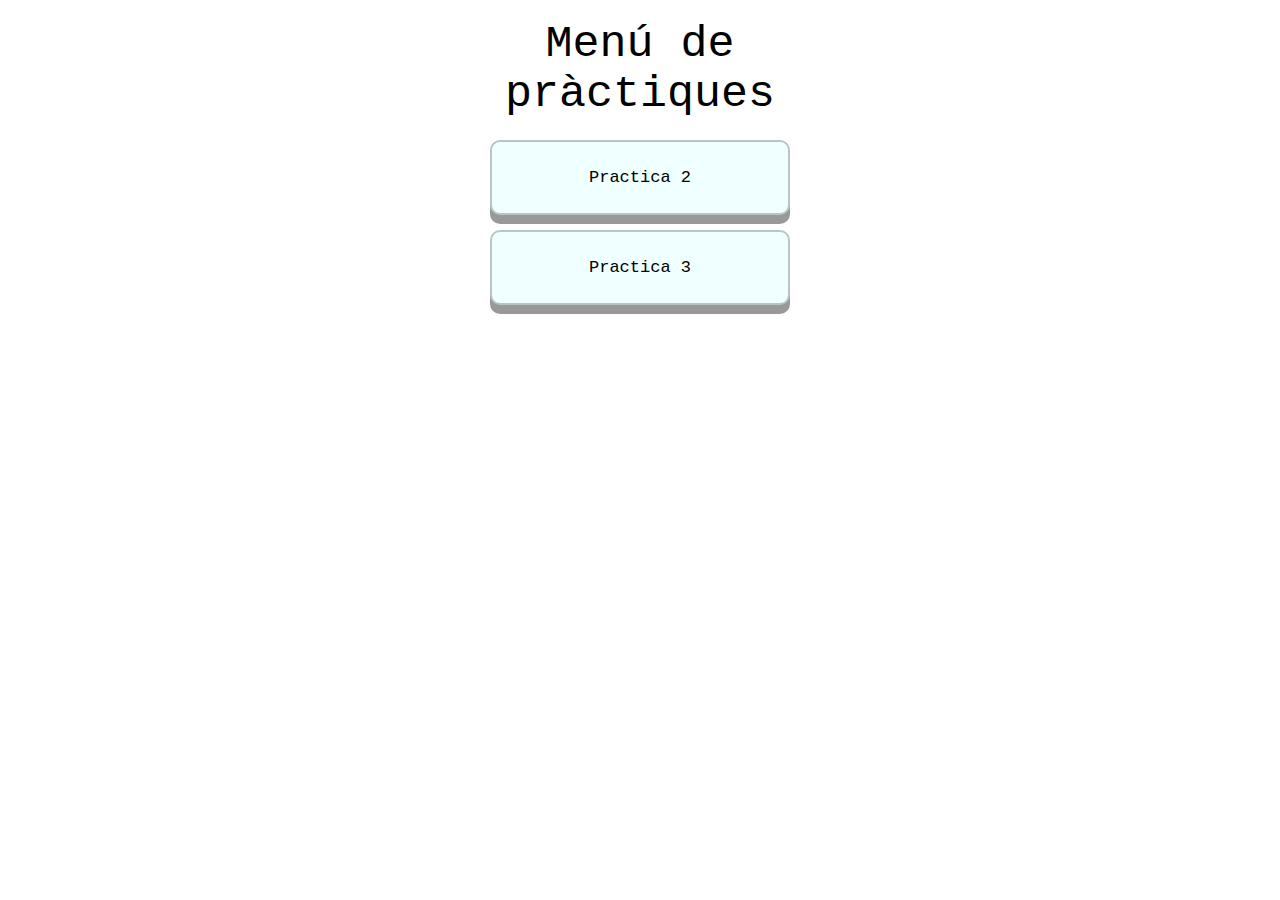
<file: index.html>
<!DOCTYPE html> 
<html>
	<head>
		<link rel="stylesheet" href="./pi_2/styles/main.css">
		<script src="./pi_2/js/loader.js"></script>
		<title> Menu de practiques - Menu </title>
	</head>
	<body>
		<p class="menu-object" id="title">Menú de pràctiques</p>
		<button class="menu-object" onclick = "loadpage('./pi_2/index.html')"> Practica 2</button>
		<button class="menu-object" onclick = "loadpage('./pi_3/index.html')"> Practica 3</button>
	</body>
</html>
</file>
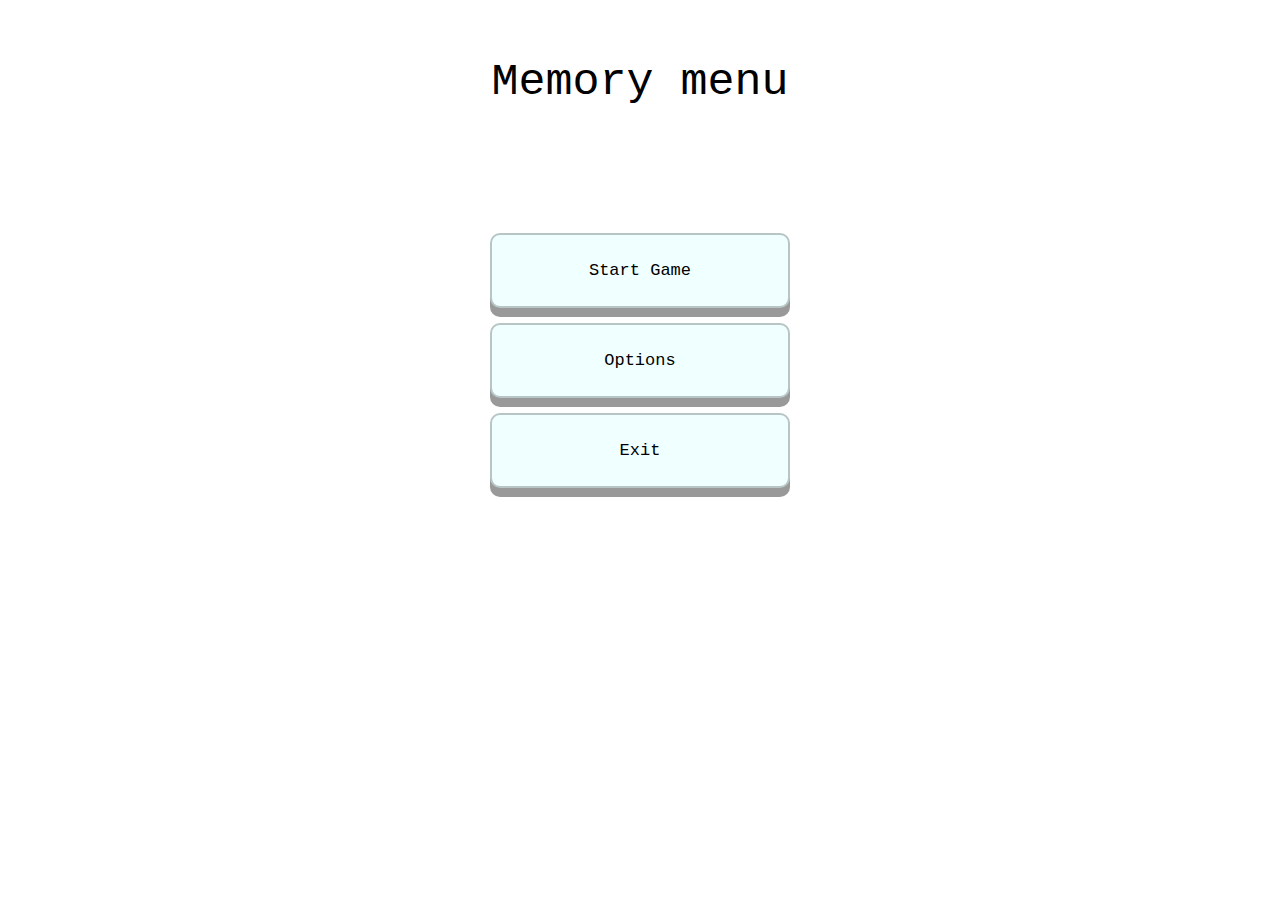
<file: pi_2/index.html>
<!DOCTYPE html> 
<html>
	<head>
		<link rel="stylesheet" href="./styles/main.css">
		<script src="./js/loader.js"></script>
		<script src="./js/game_info.js"></script>
		<script src="./js/menu_controller.js"></script>
		<title> My first game - Menu </title>
	</head>
	<body>
		<div class="grid-container">
			<div class="header">
				<p class="menu-object" id="title">Memory menu</p>
			</div>
			
			<div class="left"></div>
			<div class="middle">
				<button class="menu-object" onclick="start_game()">Start Game</button>
				<button class="menu-object" onclick="options()">Options</button>
				<button class="menu-object"  onclick = "loadpage('../index.html')">Exit </button>
			</div>  
			<div class="right"></div>

			<div class="footer"></div>

		</div>
	</body>
</html>
</file>
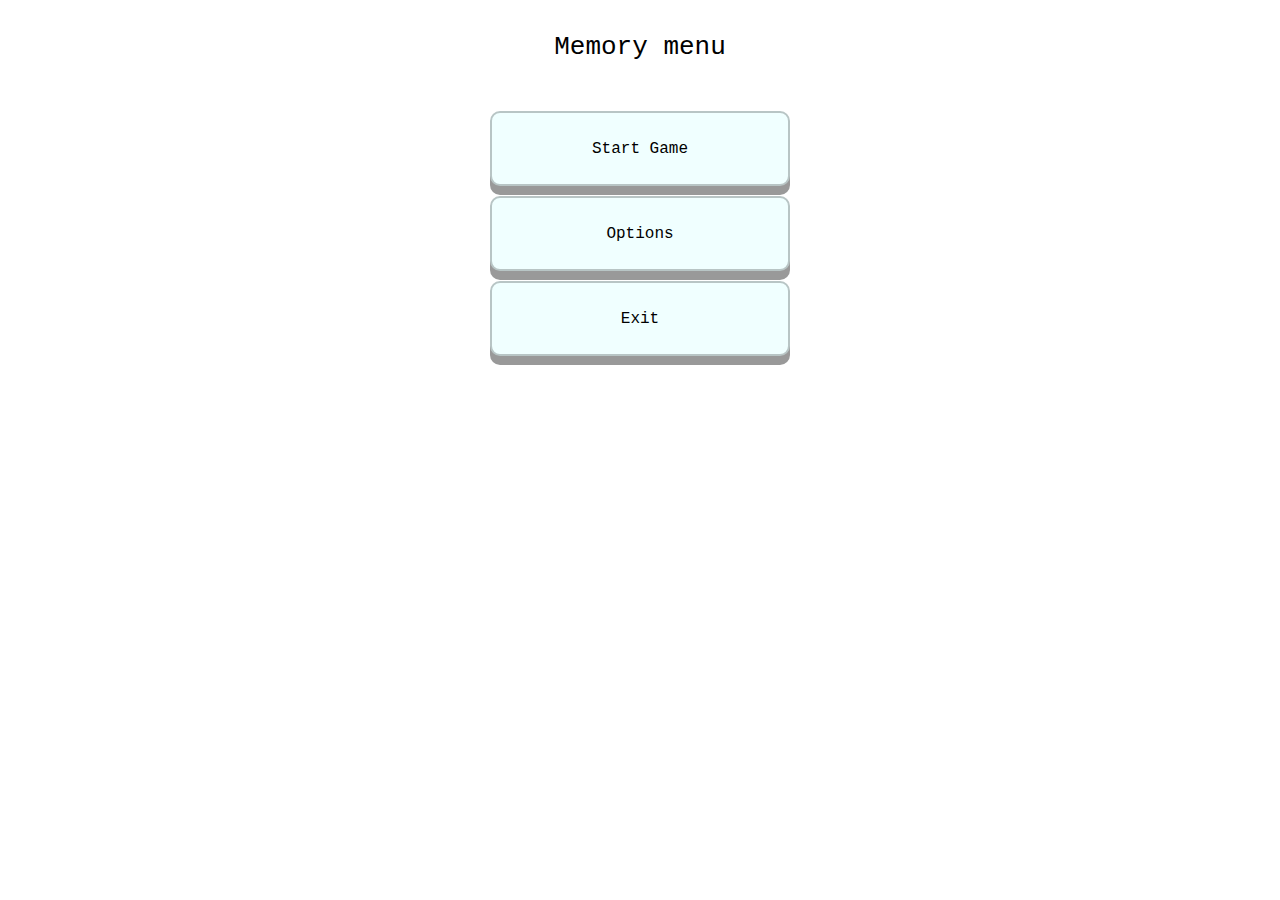
<file: pi_3/index.html>
<!DOCTYPE html> 
<html>
	<head>
		<link rel="stylesheet" href="./styles/main.css">
		<script src="./js/loader.js"></script>
		<script src="./js/game_info.js"></script>
		<script src="./js/menu_controller.js"></script>
		<title> My first game - Menu </title>
	</head>
	<body>
		<p class="menu-object" id="title">Memory menu</p>
		<button class="menu-object" onclick="start_game()"> 
			Start Game 
		</button>
		<button class="menu-object" onclick="options()"> 
			Options 
		</button>
		<button class="menu-object" onclick = "loadpage('../index.html')"> 
			Exit 
		</button>
	</body>
</html>
</file>
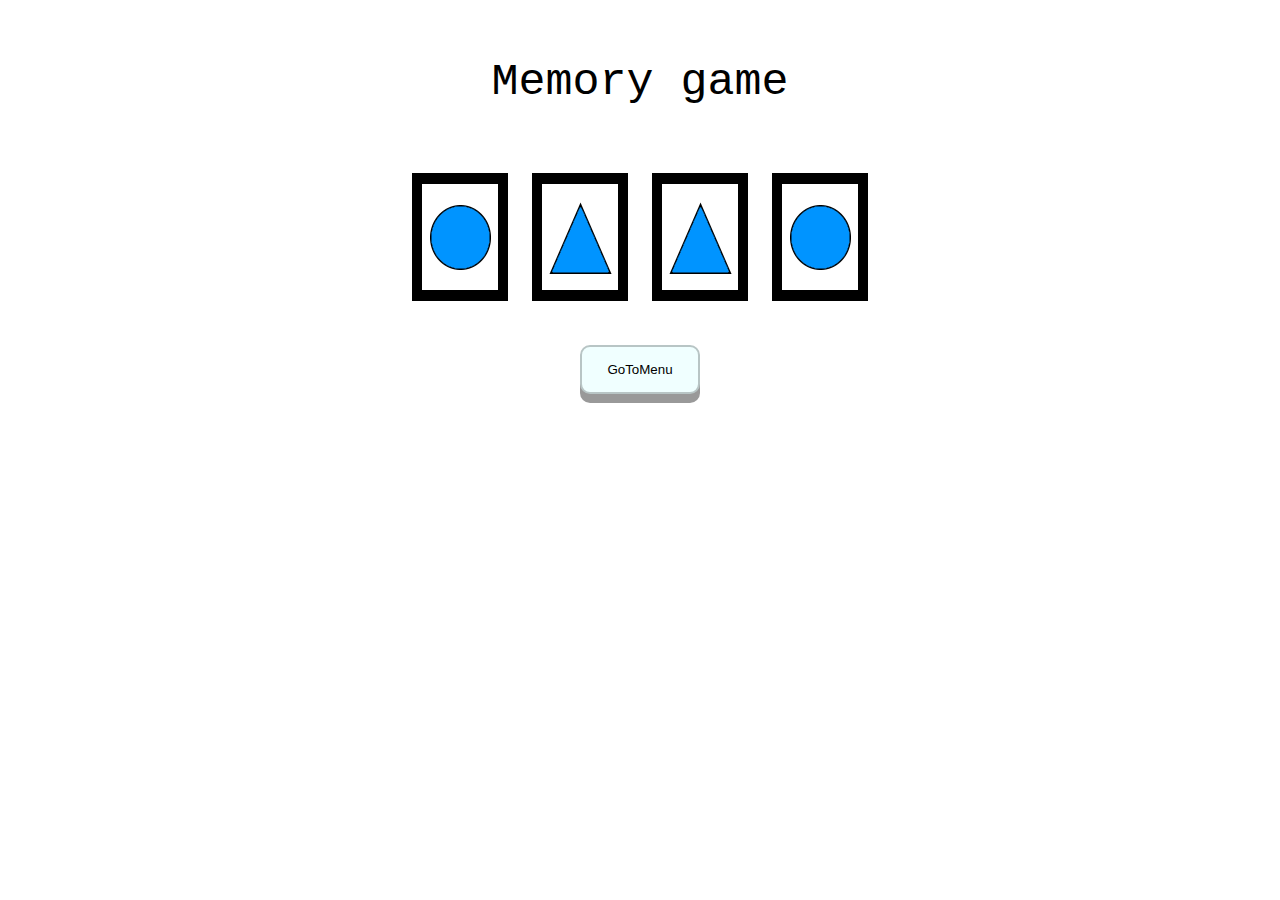
<file: pi_2/html/game.html>
<!DOCTYPE html> 
<html>
	<head>
		<link rel="stylesheet" href="../styles/game.css">
		<script src="../js/game_controller.js"></script>
		<script src="../js/loader.js"></script>
		<title> My first game - Game </title>
	</head>
	<body>
		<div class="grid-container">
			<div class="header">
				<p class="menu-object" id="title">Memory game</p>
			</div>
			
			<div class="left"></div>
			<div class="middle">		
				<img class="card" src="../resources/cb.png" onclick="items[0].do_click()">
				<img  class="card" src="../resources/tb.png" onclick="items[1].do_click()">
				<img  class="card"src="../resources/tb.png" onclick="items[2].do_click()">
				<img  class="card" src="../resources/cb.png" onclick="items[3].do_click()">
			</div>  

			<div class="right"></div>
	
			<div class="footer">
				<button class="goBack" onclick= "loadpage('../index.html')">GoToMenu</button>
			</div>
		</div>
	</body>	
</html>
</file>
<file: pi_2/styles/main.css>
#title{
	font-size: 45px;
	line-height: 50px;
	font-family: 'Courier New', Courier, monospace;
	margin-top:20px;
}

.menu-object{
	display:block;
	margin-left: auto;
	margin-right: auto;
	width: 300px;
	height: 75px;
	font-size: 17px;
	margin-top: 15px;
	font-family:'Courier New', Courier, monospace;
}

p{
	text-align: center;
	font-family: 'Courier New', Courier, monospace;
}

button{
	border-radius: 10px;
	border: 2px solid rgb(184, 197, 197);
	background:azure;
	padding:15px 25px;
	cursor:pointer;
	box-shadow: 0 9px #999
}

button.menu-object:active{
	background-color: rgb(209, 226, 226);
	box-shadow: 0 5px #666;
	transform: translateY(4px);
}

button.menu-object:hover:not(:active){
	background-color: rgb(209, 226, 226);
}

*{
	box-sizing: border-box;
}
.header{
	grid-area: header;
	padding: 30px;
	text-align: center;
}
.grid-container{
	display:grid;
	grid-template-areas:
		'header header header header header header' 
		'left middle middle middle middle right' 
		'footer footer footer footer footer footer'; 
}
.left,.middle,.right{
	padding:10px;
}
.left{
	grid-area: left;
}
.middle{
	grid-area: middle;
}
.right{
	grid-area: right;
}
.footer{
	grid-area: footer;
	padding: 10px;
	text-align: center;
}
@media (max-width: 600px) {
	.grid-container{
		grid-template-areas: 
      'header header header header header header' 
      'left left left left left left' 
      'middle middle middle middle middle middle' 
      'right right right right right right' 
      'footer footer footer footer footer footer';
	}
}
</file>
<file: pi_3/styles/main.css>
input[type=number]{
	height: 3rem;
    font-size: 1.3rem;
    font-weight: bold;
    width: 3rem;
    text-align: center;
}

#title{
	font-size: 26px;
	line-height: 75px;
	font-family: 'Courier New', Courier, monospace;
}

.menu-object{
	display:block;
	margin-left: auto;
	margin-right: auto;
	width: 300px;
	height: 75px;
	font-size: 16px;
	margin-top: 10px;
}

p{
	text-align: center;
	font-family: 'Courier New', Courier, monospace;
}

button{
	border-radius: 10px;
	border: 2px solid rgb(184, 197, 197);
	background:azure;
	padding:15px 25px;
	cursor:pointer;
	box-shadow: 0 9px #999;
	font-family: 'Courier New', Courier, monospace;
}

button.menu-object:active{
	background-color: rgb(209, 226, 226);
	box-shadow: 0 5px #666;
	transform: translateY(4px);
}

button.menu-object:hover:not(:active){
	background-color: rgb(209, 226, 226);
}
</file>
<file: pi_2/styles/game.css>
#title{
	font-size: 45px;
	line-height: 50px;
	font-family: 'Courier New', Courier, monospace;
	margin-top:20px;
	margin-bottom: auto;
}

.menu-object{
	display:block;
	margin-left: auto;
	margin-right: auto;
	width: 300px;
	height: 75px;
	font-size: 17px;
	margin-top: 15px;
	font-family:'Courier New', Courier, monospace;
}

*{
	box-sizing: border-box;
}
.header{
	grid-area: header;
	padding: 30px;
	text-align: center;
}
.grid-container{
	display:grid;
	grid-template-areas:
		'header header header header header header' 
		'left left left middle right right' 
		'footer footer footer footer footer footer'; 
}
.left,.middle,.right{
	padding:10px;
}
.left{
	grid-area: left;
}
.middle{
	grid-area: middle;
}
.right{
	grid-area: right;
}
.footer{
	grid-area: footer;
	padding: 10px;
	text-align: center;
}
@media (max-width: 600px) {
	.grid-container{
		grid-template-areas: 
      'header header header header header header' 
      'left left left left left left' 
      'middle middle middle middle middle middle' 
      'right right right right right right' 
      'footer footer footer footer footer footer';
	}
}
.card{
    padding-right: 10px;
    padding-left: 10px;
}

button{
	border-radius: 10px;
	border: 2px solid rgb(184, 197, 197);
	background:azure;
	padding:15px 25px;
	cursor:pointer;
	box-shadow: 0 9px #999;
    margin-top: 20px;
}

button.goBack:active{
	background-color: rgb(209, 226, 226);
	box-shadow: 0 5px #666;
	transform: translateY(4px);
}

button.goBack:hover:not(:active){
	background-color: rgb(209, 226, 226);
}
</file>
